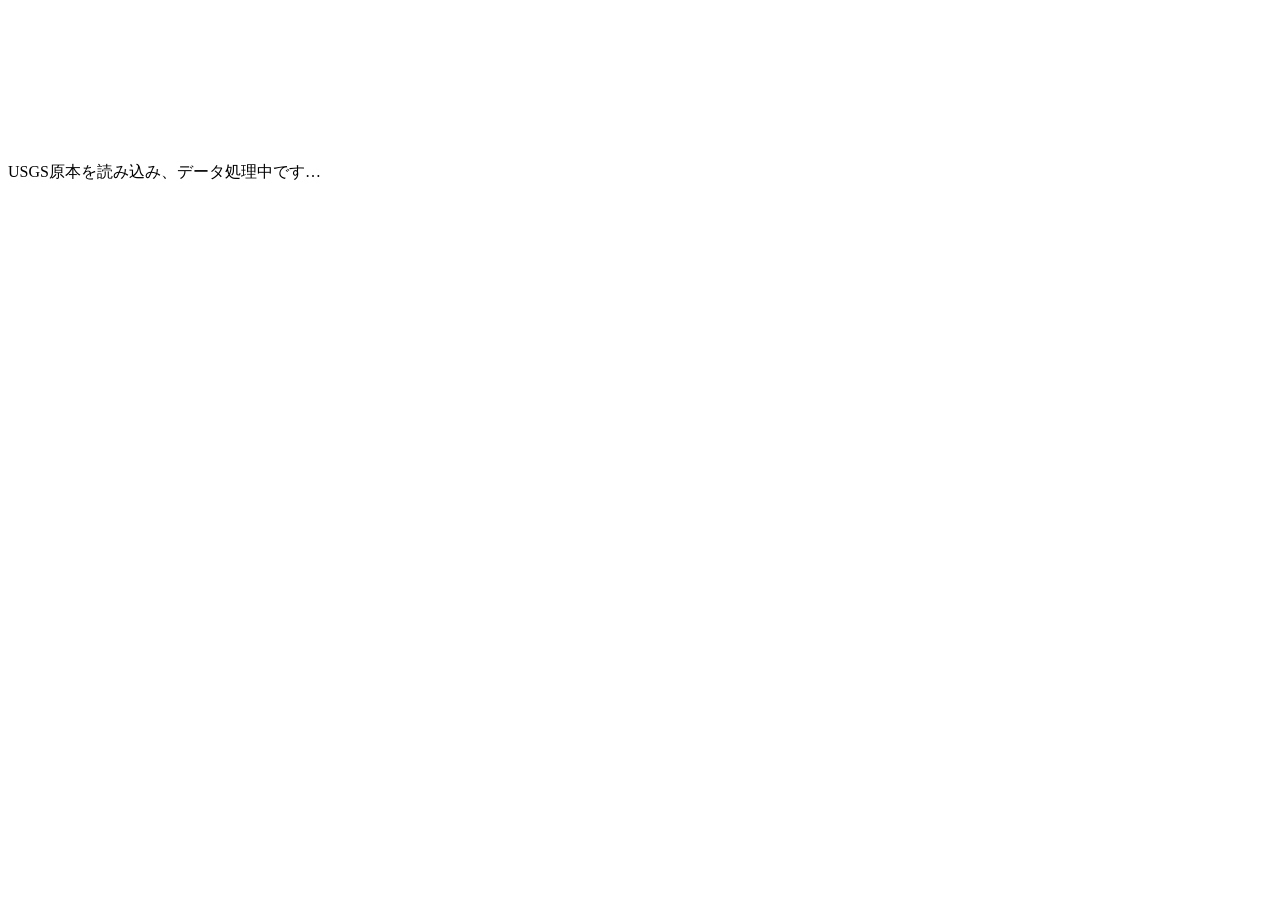
<file: source/app/index.template.html>
<!doctype html>
<html lang="ja">
<head>
<meta charset="utf-8">
    <meta http-equiv="Content-Security-Policy" content="default-src 'none'; script-src 'unsafe-inline'; style-src 'unsafe-inline'; img-src data: blob:; connect-src https://earthquake.usgs.gov/fdsnws/event/1/count https://earthquake.usgs.gov/fdsnws/event/1/query; base-uri 'none'; object-src 'none'; form-action 'none'; worker-src 'none'; manifest-src 'none'">
<meta name="viewport" content="width=device-width, initial-scale=1, viewport-fit=cover">
<title>世界の地震 3Dビューア</title>
<link rel="stylesheet" href="style.css">
<script type="importmap">
{
  "imports": {
    "three": "./vendor/three.module.js"
  }
}
</script>
</head>
<body>
<canvas id="globe" data-testid="globe" aria-label="3D地球儀"></canvas>

<div id="loading" class="loading">USGS原本を読み込み、データ処理中です…</div>
<div id="error" class="error" hidden></div>

<div id="app" class="app-shell" hidden>
  <header class="topbar">
    <div class="brand">
      <span class="brand-mark" aria-hidden="true"></span>
      <div class="brand-text">
        <h1>世界の地震 3Dビューア</h1>
        <p class="muted small" id="dataset-caption" data-testid="dataset-caption">USGS公式カタログ（内蔵 2025年版） / 全世界 / M4.5以上 / UTC</p>
      </div>
    </div>
    <div class="topbar-actions">
      <button type="button" id="reset-view" data-testid="reset-view" class="ghost-btn">視点リセット</button>
      <button type="button" id="data-open" data-testid="data-open" class="ghost-btn" aria-haspopup="dialog" aria-expanded="false" aria-controls="data-panel">データ（取得・保存）</button>
      <button type="button" id="help-open" data-testid="help-open" class="ghost-btn" aria-haspopup="dialog" aria-expanded="false" aria-controls="help-panel">ヘルプ</button>
      <button type="button" id="toggle-conditions" class="ghost-btn drawer-btn" aria-expanded="false" aria-controls="hud">検索・絞り込み</button>
      <button type="button" id="toggle-details" class="ghost-btn drawer-btn" aria-expanded="false" aria-controls="details">一覧・詳細</button>
    </div>
    <div class="topbar-stats">
      <span class="chip"><span class="chip-label">対象</span><output id="target-count">0</output><span class="chip-unit">件</span></span>
      <span class="chip"><span class="chip-label">絞り込み対象</span><output id="visible-count" data-testid="visible-count">0</output><span class="chip-unit">件</span></span>
      <span class="chip"><span class="chip-label">手前半球の対象件数</span><output id="front-count">0</output><span class="chip-unit">件</span><span class="chip-note" id="backside-note">（全周を表示）</span></span>
      <span class="chip chip-wide"><span class="chip-label">期間 (UTC)</span><output data-testid="period" id="period">-</output></span>
    </div>
    <div class="stage-status" aria-live="polite">
      <output data-testid="always-visible-scale" id="always-visible-scale">地表投影 / 深さ倍率 1.0倍（等倍）</output>
    </div>
  </header>


  <aside id="hud" class="sidebar sidebar-left" tabindex="-1" aria-label="検索と絞り込み">
    <div class="drawer-head">
      <span>検索・絞り込み</span>
      <button type="button" id="close-conditions" data-testid="close-conditions" class="ghost-btn">閉じる</button>
    </div>

    <section class="card card-search">
      <h2 class="card-title">探す</h2>
      <div class="field search-field">
        <label for="search-input" class="search-label">キーワード（国名・地域名・USGS ID・原文地名の一部）</label>
        <div class="search-row">
          <input type="search" id="search-input" data-testid="search-input" autocomplete="off" placeholder="例: 日本 / 東北 / us6000qw60 / off the coast of">
          <button type="button" id="search-apply" data-testid="search-apply" class="ghost-btn accent-btn">検索</button>
          <button type="button" id="search-clear" data-testid="search-clear" class="ghost-btn">消去</button>
        </div>
        <ul id="search-suggestions" data-testid="search-suggestions" class="suggestions" role="listbox" aria-label="検索候補" hidden></ul>
        <p class="hint" id="search-status" aria-live="polite"></p>
      </div>
    </section>

    <section class="card">
      <h2 class="card-title">地域</h2>
      <div class="field">
        <label for="region-select">地域プリセット（地震分布を見るための概略範囲）</label>
        <select id="region-select" data-testid="region-select">
          <option value="world" selected>全世界</option>
          <option value="japan">日本周辺</option>
          <option value="hokkaido">北海道</option>
          <option value="tohoku">東北</option>
          <option value="kanto">関東</option>
          <option value="chubu">中部</option>
          <option value="kinki">近畿／関西</option>
          <option value="chugoku">中国地方</option>
          <option value="shikoku">四国</option>
          <option value="kyushu">九州</option>
          <option value="okinawa">沖縄</option>
        </select>
        <p class="hint">概略矩形で絞り込みます（国境・県境の内側かどうかの判定ではありません。市町村・住所検索は未収録）。</p>
      </div>
      <details class="advanced">
        <summary>緯度・経度で範囲を指定</summary>
        <div class="grid2 bbox-grid">
          <label>西経度 (-180〜180)<input type="number" id="bbox-west" data-testid="bbox-west" step="any" inputmode="decimal" placeholder="例: 128"></label>
          <label>南緯度 (-90〜90)<input type="number" id="bbox-south" data-testid="bbox-south" step="any" inputmode="decimal" placeholder="例: 30"></label>
          <label>東経度 (-180〜180)<input type="number" id="bbox-east" data-testid="bbox-east" step="any" inputmode="decimal" placeholder="例: 146"></label>
          <label>北緯度 (-90〜90)<input type="number" id="bbox-north" data-testid="bbox-north" step="any" inputmode="decimal" placeholder="例: 46"></label>
        </div>
        <div class="inline wrap">
          <button type="button" id="bbox-apply" data-testid="bbox-apply" class="ghost-btn">範囲を適用</button>
        </div>
        <p class="hint" id="bbox-error" aria-live="polite"></p>
        <p class="hint">西経度 &gt; 東経度 とすると日付変更線を跨ぐ範囲として扱います。不正な入力では直前の条件を保持します。</p>
      </details>
    </section>

    <section class="card">
      <h2 class="card-title">絞り込み</h2>
      <div class="inline wrap presets">
        <button type="button" id="preset-shallow" data-testid="preset-shallow" class="ghost-btn">浅い（70km以下）</button>
        <button type="button" id="preset-deep" data-testid="preset-deep" class="ghost-btn">深い（300km以上）</button>
        <button type="button" id="preset-mag6" data-testid="preset-mag6" class="ghost-btn">M6以上</button>
        <button type="button" id="clear-filters" data-testid="filter-reset" class="ghost-btn accent-btn">全条件リセット</button>
      </div>
      <p class="hint" id="filter-status">適用中 — 深さ: 指定なし / マグニチュード: 指定なし</p>
      <div class="field">
        <label>適用中の条件</label>
        <div id="condition-chips" class="chips" aria-live="polite"></div>
      </div>
      <details class="advanced">
        <summary>数値で範囲を指定（深さ・マグニチュード）</summary>
        <div class="grid2">
          <label>最小深さ (km)<input type="number" id="min-depth" data-testid="min-depth" step="any" inputmode="decimal" placeholder="下限なし"></label>
          <label>最大深さ (km)<input type="number" id="max-depth" data-testid="max-depth" step="any" inputmode="decimal" placeholder="上限なし"></label>
          <label>最小マグニチュード<input type="number" id="min-mag" data-testid="min-mag" step="any" inputmode="decimal" placeholder="下限なし"></label>
          <label>最大マグニチュード<input type="number" id="max-mag" data-testid="max-mag" step="any" inputmode="decimal" placeholder="上限なし"></label>
        </div>
        <p class="hint">空欄は上下限なし。指定した値は両端を含みます。</p>
        <div class="inline wrap">
          <button type="button" id="clear-depth" class="ghost-btn">深さをクリア</button>
          <button type="button" id="clear-mag" class="ghost-btn">Mをクリア</button>
        </div>
      </details>
      <p class="hint">「全条件リセット」は検索・地域・深さ・Mだけを解除します。地図レイヤー・視点・深さ倍率は変更しません。</p>
    </section>

    <section class="card">
      <details>
        <summary class="summary-title">表示設定（地図・表面・深さ倍率）</summary>
        <div class="field">
          <label for="mode">表示モード</label>
          <select id="mode" data-testid="mode">
            <option value="surface">地表投影（真上から見た分布）</option>
            <option value="hypocenter">震源表示（深さを反映）</option>
          </select>
        </div>
        <label class="switch">
          <input type="checkbox" id="surface" data-testid="surface" checked>
          <span>表面（地球儀）を表示</span>
        </label>
        <div class="field">
          <label for="map-layer">地図レイヤー</label>
          <select id="map-layer" data-testid="map-layer">
            <option value="none">地図なし</option>
            <option value="land">地表（NASA Blue Marble 2004-07）</option>
            <option value="bathymetry" selected>地表＋海底地形（陰影）</option>
          </select>
          <p class="hint" id="map-status">地図を準備しています…</p>
          <div class="inline wrap">
            <button type="button" id="map-retry" class="ghost-btn">地図を再読み込み</button>
          </div>
          <p class="hint">地図を表示している間は、地球の裏側の点を描画・選択から除外します。表面OFFまたは地図なしでは全周を表示します。</p>
        </div>
        <div class="field">
          <label for="surface-opacity">表面の濃さ（0:透明、1:不透明） <output id="surface-opacity-label">0.85</output></label>
          <input type="range" id="surface-opacity" data-testid="surface-opacity" min="0" max="1" step="0.01" value="0.85">
        </div>
        <label class="switch">
          <input type="checkbox" id="graticule" data-testid="graticule" checked>
          <span>緯経線（30度ごと）を表示</span>
        </label>
        <div class="field">
          <label for="depth-scale">深さ倍率 <output id="depth-scale-label" data-testid="depth-scale-label">1.0倍</output></label>
          <div class="inline">
            <input type="range" id="depth-scale" data-testid="depth-scale" min="1" max="5" step="0.1" value="1">
            <button type="button" id="reset-scale" data-testid="reset-scale" class="ghost-btn">等倍</button>
          </div>
          <p class="hint">震源表示の深さ方向を見やすくする表示倍率です。地図の陰影とは別の設定です。</p>
        </div>
      </details>
    </section>

    <section class="card">
      <details>
        <summary class="summary-title">データ（取得日時・件数）</summary>
        <dl class="data-list">
          <div><dt>取得日時 (UTC)</dt><dd><output data-testid="acquired-at" id="acquired-at">-</output></dd></div>
          <div><dt>原本 features</dt><dd><output id="raw-count">0</output> 件</dd></div>
          <div><dt>count照会</dt><dd><output id="query-count">0</output> 件</dd></div>
          <div><dt>条件で除外</dt><dd><output id="excluded-count">0</output> 件</dd></div>
          <div><dt>位置欠測等</dt><dd><output id="unplottable-count">0</output> 件</dd></div>
        </dl>
      </details>
    </section>

    <section class="card">
      <details>
        <summary class="summary-title">地図の出典</summary>
        <p class="hint" id="map-credit">背景地図: 地図なし</p>
        <p class="hint">NASA Earth Observatory「Blue Marble Next Generation」2004年7月の陰影画像（約8km/画素）。数値の標高・水深ではなく、年代付きの背景画像です。海底地形の陰影はGEBCOに基づきます。</p>
      </details>
    </section>
  </aside>

  <aside id="details" class="sidebar sidebar-right" tabindex="-1" aria-label="選択した地震と一覧">
    <div class="drawer-head">
      <span>一覧・詳細</span>
      <button type="button" id="close-details" data-testid="close-details" class="ghost-btn">閉じる</button>
    </div>

    <section class="card card-selection">
      <h2 class="card-title">選択した地震</h2>
      <p class="hint" id="selection-hint">地球儀の点、または下の一覧の行を選ぶとここに詳細が出ます。</p>
      <dl class="detail-list detail-grid" id="detail-list" hidden>
        <div><dt>USGS ID</dt><dd><output id="selected-id" data-testid="selected-id">-</output></dd></div>
        <div class="detail-wide"><dt>日時 (UTC)</dt><dd><output id="selected-time" data-testid="selected-time" class="iso-time">-</output></dd></div>
        <div><dt>深さ</dt><dd><output id="selected-depth" data-testid="selected-depth">-</output> <span class="unit">km</span></dd></div>
        <div><dt>マグニチュード</dt><dd><output id="selected-mag" data-testid="selected-mag">-</output></dd></div>
        <div><dt>緯度</dt><dd><output id="selected-lat" data-testid="selected-lat">-</output></dd></div>
        <div><dt>経度</dt><dd><output id="selected-lon" data-testid="selected-lon">-</output></dd></div>
        <div class="detail-wide"><dt>原文地名</dt><dd><output id="selected-place" data-testid="selected-place">-</output></dd></div>
        <div class="detail-wide"><dt>USGSの原本</dt><dd><a id="selected-source" data-testid="selected-source" href="#" target="_blank" rel="noopener noreferrer">-</a></dd></div>
      </dl>
    </section>

    <section class="card card-list">
      <h2 class="card-title">検索結果一覧</h2>
      <div class="result-toolbar">
        <div class="result-count">
          <span class="chip-label">該当</span>
          <output id="result-total" data-testid="result-total">0</output>
          <span class="chip-unit">件</span>
        </div>
        <div class="field compact">
          <label for="sort">並び順</label>
          <select id="sort" data-testid="sort">
            <option value="time-desc" selected>新しい順（日時降順）</option>
            <option value="time-asc">古い順（日時昇順）</option>
            <option value="mag-desc">マグニチュード降順</option>
            <option value="depth-desc">深さ降順</option>
          </select>
        </div>
      </div>
      <ul id="result-list" data-testid="result-list" class="result-list" role="listbox" aria-label="該当する地震"></ul>
      <div class="pager">
        <button type="button" id="page-prev" data-testid="page-prev" class="ghost-btn">前のページ</button>
        <output id="page-status" class="page-status" aria-live="polite">1 / 1</output>
        <button type="button" id="page-next" data-testid="page-next" class="ghost-btn">次のページ</button>
      </div>
      <p class="hint">同じ値のときはUSGS IDの昇順で並びます。行を選ぶと選択詳細と地球儀の対応点へ連動します。このアプリは地震予測・被害予測を行いません。</p>
    </section>

    <section id="legend" data-testid="legend" class="card legend" aria-label="凡例">
      <details open>
        <summary class="summary-title">凡例</summary>
        <div class="legend-block">
          <div class="legend-title">深さ（色）</div>
          <div class="depth-gradient"></div>
          <div class="legend-scale">
            <span>0 km</span><span>350 km</span><span>700 km+</span>
          </div>
        </div>
        <div class="legend-block">
          <div class="legend-title">マグニチュード（点の大きさ）</div>
          <div class="mag-legend">
            <span class="mag-item"><i class="dot" style="width:4px;height:4px"></i>4.5</span>
            <span class="mag-item"><i class="dot" style="width:9px;height:9px"></i>6.0</span>
            <span class="mag-item"><i class="dot" style="width:13px;height:13px"></i>7.5</span>
            <span class="mag-item"><i class="dot" style="width:18px;height:18px"></i>9.0</span>
          </div>
        </div>
      </details>
    </section>

    <section class="card">
      <details>
        <summary class="summary-title">操作のヒント</summary>
        <ul class="tips">
          <li>ドラッグで回転、ホイール／ピンチで拡大縮小。</li>
          <li>「視点リセット」で初期の向きと距離に戻ります。</li>
          <li>深さ倍率を上げると震源表示の深さの違いが見やすくなります。</li>
        </ul>
      </details>
    </section>
  </aside>

    <section id="data-panel" class="help-panel data-panel" role="dialog" aria-modal="true" aria-labelledby="data-title" tabindex="-1" hidden>
      <div class="help-head">
        <h2 id="data-title">データ（USGSから取得・保存・読込）</h2>
        <button type="button" id="data-close" data-testid="data-close" class="ghost-btn">閉じる（Escape）</button>
      </div>
      <p class="hint" id="dataset-status" data-testid="dataset-status" aria-live="polite"></p>
      <div class="help-body">
        <div id="data-switch-note" class="switch-note" hidden>
          <p class="hint" id="data-switch-text" data-testid="data-switch-text"></p>
          <div class="inline wrap">
            <button type="button" data-testid="data-switch-save" id="data-switch-save" class="ghost-btn">保存用JSONを表示</button>
            <button type="button" data-testid="data-switch-proceed" id="data-switch-proceed" class="ghost-btn accent-btn">このまま切り替える</button>
            <button type="button" data-testid="data-switch-cancel" id="data-switch-cancel" class="ghost-btn">切り替えない</button>
          </div>
        </div>
        <section>
          <h3>現在のデータ</h3>
          <dl class="data-list dataset-summary" id="dataset-summary" data-testid="dataset-summary"></dl>
          <details class="data-details">
            <summary>取得記録・ハッシュの詳細</summary>
            <dl class="data-list" id="dataset-info" data-testid="dataset-info"></dl>
          </details>
          <div class="inline wrap">
            <button type="button" id="data-revert" data-testid="data-revert" class="ghost-btn">内蔵の2025年保存版に戻す（再取得不要）</button>
          </div>
          <p class="hint">USGSのカタログは改訂されるため、同じ期間・規模でも件数が変わることがあります。更新は下の「取得して切替」を押したときだけで、自動的な定期アクセスはしません。</p>
        </section>
        <section>
          <h3>新しいデータを取得（USGS公式API・このボタンを押した時だけ通信）</h3>
          <div class="inline wrap">
            <button type="button" data-preset-24h data-testid="data-preset-24h" class="ghost-btn">最新24時間</button>
            <button type="button" data-preset-7d data-testid="data-preset-7d" class="ghost-btn">最新7日</button>
            <button type="button" data-preset-30d data-testid="data-preset-30d" class="ghost-btn">最新30日</button>
          </div>
          <p class="hint" id="data-preset-hint">現在のデータ期間を表示しています。</p>
          <div class="inline wrap">
            <label class="inline-label">開始 (UTC) <input type="datetime-local" id="data-start" data-testid="data-start"></label>
            <label class="inline-label">終了 (UTC・含まない) <input type="datetime-local" id="data-end" data-testid="data-end"></label>
            <label class="inline-label">最小M <input type="number" id="data-min-mag" data-testid="data-min-mag" step="0.1" min="-2" max="10" value="4.5"></label>
          </div>
          <div class="inline wrap">
            <button type="button" id="data-acquire" data-testid="data-acquire" class="ghost-btn accent-btn">取得して切替</button>
            <button type="button" id="data-cancel" data-testid="data-cancel" class="ghost-btn" disabled>キャンセル</button>
            <button type="button" id="data-retry" data-testid="data-retry" class="ghost-btn">再試行</button>
          </div>
          <p class="hint" id="data-progress" data-testid="data-progress" aria-live="polite"></p>
          <p class="hint" id="data-error" data-testid="data-error" aria-live="polite"></p>
          <p class="hint">終了は含みません（半開区間）。取得中も現在のデータはそのまま表示され、失敗・中止のときは今のデータ・絞り込み・選択を変更しません。件数が20000件を超える期間は取得道具が分割します。</p>
        </section>
        <section>
          <h3>データを保存</h3>
          <div class="inline wrap">
            <button type="button" id="data-save" data-testid="data-save" class="ghost-btn">JSONを保存/出力</button>
            <button type="button" id="data-save-select" data-testid="data-save-select" class="ghost-btn">全選択</button>
            <button type="button" id="data-reveal" data-testid="data-reveal" class="ghost-btn" hidden>大きなJSONを表示</button>
          </div>
          <p class="hint" id="data-status" data-testid="data-status" aria-live="polite"></p>
          <textarea id="data-save-text" data-testid="data-save-text" readonly rows="5" spellcheck="false" aria-label="保存用JSON"></textarea>
          <p class="hint">単独HTMLとして開いているときはダウンロードを試みます。このプレビュー（sandbox）では直接保存できないことがあるため、その場合は下のJSONを選択・コピーしてファイルへ保存するか、index.htmlをダウンロードして単独で開いてください。取得データのJSONには原本のURL・日時・バイト数・SHA-256・応答本文がそのまま入ります。</p>
        </section>
        <section>
          <h3>保存データを開く / GeoJSONを読み込む</h3>
          <div class="inline wrap">
            <label class="inline-label">JSONファイル <input type="file" id="data-import-file" data-testid="data-import-file" accept=".json,application/json"></label>
            <label class="inline-label">GeoJSON <input type="file" id="data-geojson-file" data-testid="data-geojson-file" accept=".geojson,.json,application/json"></label>
          </div>
          <textarea id="data-import-text" data-testid="data-import-text" rows="5" spellcheck="false" aria-label="読み込むJSON" placeholder="保存したJSONを貼り付け"></textarea>
          <div class="inline wrap">
            <button type="button" id="data-import" data-testid="data-import" class="ghost-btn">貼り付けたJSONを読み込む</button>
            <button type="button" id="data-import-select" data-testid="data-import-select" class="ghost-btn">全選択</button>
          </div>
          <p class="hint">保存JSONはSHA-256・件数・区間被覆・ID重複・URL範囲・型を検証してから一括で切り替えます。読み込めない場合、今のデータは変更しません。素のUSGS GeoJSONは「ローカルGeoJSON・取得日時不明」として扱い、原本の取得情報を捏造しません。ファイル上限は96 MiBです。</p>
        </section>
      </div>
    </section>
    <section id="help-panel" class="help-panel" role="dialog" aria-modal="true" aria-labelledby="help-title" tabindex="-1" hidden>
      <div class="help-head">
        <h2 id="help-title">ヘルプ・データ情報・保存/復元</h2>
        <button type="button" id="help-close" data-testid="help-close" class="ghost-btn">閉じる（Escape）</button>
      </div>
      <p class="hint" id="help-current">-</p>
      <div class="help-body">
        <section>
          <h3>操作の流れ</h3>
          <ol class="tips">
            <li>左の「探す」で国名・地域名・USGS ID・原文地名の一部を検索します（国名は「その周辺の概略矩形」として適用され、原文地名への語のAND検索にはしません）。</li>
            <li>「深さ」「マグニチュード」のプリセットや数値で絞り込みます。</li>
            <li>地球儀の下の時間バーで月バーや再生を使い、時間の流れを見ます。月別件数は「現在の絞り込みに合う全期間」で、時間絞り込みとは独立です（年付きの月で表示）。</li>
            <li>右の一覧の行か地球儀の点を選ぶと、詳細（全幅の日時・原文地名・出典）とハイライトが連動します。</li>
          </ol>
        </section>
        <section>
          <h3>表示の種類</h3>
          <ul class="tips">
            <li>地表投影: 真上から見た分布（地図に重ねる既定の見方）。</li>
            <li>震源表示: 深さを半径方向に反映。深さ倍率は見やすさのための表示倍率で、時期や値の加工ではありません（常に画面に表示されます）。</li>
            <li>背面点の非表示: 表面ON・地図レイヤー表示・濃さ&gt;0のときだけ、カメラから見て地球の裏側の点を描画・選択から除外します。地図を消すか濃さ0にすると全周を表示します（深さや値は変えません）。</li>
          </ul>
        </section>
        <section>
          <h3>リセットの違い</h3>
          <ul class="tips">
            <li>「全条件リセット」: 検索・地域・深さ・M・時間を初期の全期間へ戻します（地図レイヤー・視点・深さ倍率は変えません）。</li>
            <li>「視点リセット」: カメラの向きと距離だけを初期値へ戻します。</li>
            <li>「時間を全期間へ」: 時間の条件だけを解除し、地域・検索・深さ・Mは維持します。</li>
          </ul>
        </section>
        <section>
          <h3>データと出典</h3>
          <dl class="data-list" id="data-detail"></dl>
          <ul class="tips">
            <li>背景の陰影画像は NASA Earth Observatory Blue Marble Next Generation 2004-07 で、<strong>標高・水深を表す数値DEMではありません</strong>（年代付きの見た目の背景です）。</li>
            <li>地理検索は Natural Earth の国・地域ポリゴンから作った<b>概略矩形</b>です。住所・市町村の検索や、国境・県境の内側判定はできません。</li>
            <li>時刻はすべてUTCで、開始を含み終了を含まない半開区間で比較します。マグニチュードはUSGSの値で、<b>震度ではありません</b>。このアプリは予測・被害推定を行いません。</li>
          </ul>
        </section>
        <section>
          <h3>絞り込み結果のCSV</h3>
          <div class="inline wrap">
            <button type="button" id="csv-export" data-testid="csv-export" class="ghost-btn accent-btn">CSVテキストを生成</button>
            <button type="button" id="csv-select" data-testid="csv-select" class="ghost-btn">全選択（して手動コピー）</button>
          </div>
          <p class="hint" id="csv-status" aria-live="polite"></p>
          <textarea id="csv-output" data-testid="csv-output" readonly rows="6" spellcheck="false" aria-label="CSVテキスト"></textarea>
          <p class="hint">列は id,time_utc,longitude,latitude,depth_km,magnitude,place,source_url の順です。対象は現在の地域・検索・深さ・M・時間に一致する<b>全件</b>（一覧と同じ並び順、ページや手前半球に限定しません）。日時は元のミリ秒を保ったISO UTC、値は原値、原文地名が無い場合は空欄です。自動コピーはしません（権限を使わないため、選択後にご自身でコピーしてください）。</p>
        </section>
        <section>
          <h3>表示設定の保存/復元（JSON）</h3>
          <div class="inline wrap">
            <button type="button" id="settings-export" data-testid="settings-export" class="ghost-btn">現在の設定を出力</button>
            <button type="button" id="settings-select" data-testid="settings-select" class="ghost-btn">全選択</button>
            <button type="button" id="settings-import" data-testid="settings-import" class="ghost-btn accent-btn">読み込む（復元）</button>
          </div>
          <p class="hint" id="settings-error" data-testid="settings-error" aria-live="polite"></p>
          <textarea id="settings-input" data-testid="settings-input" rows="6" spellcheck="false" aria-label="表示設定JSON"></textarea>
          <p class="hint">同じデータセット（sourceManifestSha256 が一致）のJSONだけを復元します。検索・地域・bbox・深さ・M・時間範囲・並び順・地図・表面・濃さ・緯経線・表示モード・深さ倍率・再生モード/速度/N日/cursor・視点を保存します。再生は停止状態で復元します。壊れたJSON・64KiB超・未知schema・範囲外の値などは、適用中の状態を変えずにエラーを表示します。</p>
        </section>
      </div>
    </section>
    <section class="time-panel" aria-label="時間を追う">
      <div class="time-bar">
        <span class="time-title">時間を追う</span>
        <button type="button" id="time-play" data-testid="time-play" class="ghost-btn accent-btn">再生</button>
        <button type="button" id="time-restart" data-testid="time-restart" class="ghost-btn icon-btn" title="データ期間の最初へ">|◀ 最初へ</button>
        <input type="range" id="time-slider" data-testid="time-slider" min="0" max="364" step="1" value="364" aria-label="データ期間内の日単位タイムライン">
        <span class="time-cursor" id="time-cursor">12/31</span>
        <button type="button" id="time-toggle" data-testid="time-toggle" class="ghost-btn" aria-expanded="false" aria-controls="time-details">時間の詳細</button>
      </div>
      <output id="time-label" data-testid="time-label" class="time-label">-</output>
      <p class="hint time-error" id="time-error" data-testid="time-error" aria-live="polite"></p>

      <div id="time-details" class="time-details" hidden>
        <div class="time-head-actions">
          <button type="button" id="time-prev-month" data-testid="time-prev-month" class="ghost-btn">前月</button>
          <button type="button" id="time-next-month" data-testid="time-next-month" class="ghost-btn">翌月</button>
          <button type="button" id="time-reset" data-testid="time-reset" class="ghost-btn">時間を全期間へ</button>
        </div>
        <div class="time-dates">
          <label>開始 (UTC・この日を含む)<input type="date" id="time-start" data-testid="time-start" value="2025-01-01"></label>
          <label>終了 (UTC・この日を含まない)<input type="date" id="time-end" data-testid="time-end" value="2026-01-01"></label>
          <button type="button" id="time-apply" data-testid="time-apply" class="ghost-btn accent-btn">この期間を適用</button>
        </div>
        <div class="month-bar" id="month-bar" role="group" aria-label="月別件数（現在の地域・検索・深さ・Mに合う全期間。時間絞り込みとは独立）"></div>
        <div class="time-timeline">
          <label class="inline-label">速度
            <select id="time-speed" data-testid="time-speed">
              <option value="1">1日/秒</option>
              <option value="7">7日/秒</option>
              <option value="30">30日/秒</option>
            </select>
          </label>
          <label class="inline-label">表示
            <select id="time-mode" data-testid="time-mode">
              <option value="cumulative">累積（1/1〜選択日を含む）</option>
              <option value="window">直近N日</option>
            </select>
          </label>
          <label class="inline-label">N日
            <select id="time-window" data-testid="time-window">
              <option value="1">1日</option>
              <option value="7" selected>7日</option>
              <option value="30">30日</option>
            </select>
          </label>
        </div>
        <div class="time-summary">
          <span class="chip"><span class="chip-label">件数</span><output id="summary-count" data-testid="summary-count">0</output></span>
          <span class="chip"><span class="chip-label">最大M</span><output id="summary-max-mag" data-testid="summary-max-mag">—</output></span>
          <span class="chip"><span class="chip-label">深さ最小</span><output id="summary-min-depth" data-testid="summary-min-depth">—</output><span class="chip-unit">km</span></span>
          <span class="chip"><span class="chip-label">深さ最大</span><output id="summary-max-depth" data-testid="summary-max-depth">—</output><span class="chip-unit">km</span></span>
        </div>
        <p class="hint">時系列再生は地震発生を予測するものではありません。月別件数は「現在の地域・検索・深さ・Mに合う全期間」で、時間絞り込みとは独立です（月を選んでも他の月の件数は残ります）。</p>
      </div>
    </section>
</div>

<script type="module" src="app.js"></script>
</body>
</html>
</file>
<file: source/app/style.css>
:root {
  color-scheme: dark;
  --bg: #04080f;
  --panel-bg: rgba(11, 22, 38, 0.94);
  --panel-bg-solid: #0b1626;
  --panel-border: rgba(96, 158, 214, 0.24);
  --panel-shadow: 0 14px 36px rgba(0, 0, 0, 0.45);
  --text: #e8f1fa;
  --muted: #93a8c0;
  --accent: #6cc0ff;
  --accent-strong: #2b8fe0;
  --danger: #ff9a9a;
  --control-bg: rgba(6, 14, 26, 0.9);
  --control-border: rgba(120, 172, 220, 0.30);
  --radius: 14px;
  --font: "Noto Sans JP", "Yu Gothic UI", "Yu Gothic", "Hiragino Kaku Gothic ProN", Meiryo, system-ui, -apple-system, "Segoe UI", sans-serif;
}
* { box-sizing: border-box; }
html, body {
  margin: 0;
  height: 100%;
  overflow: hidden;
  background: var(--bg);
  color: var(--text);
  font-family: var(--font);
  font-size: 14px;
  line-height: 1.6;
  -webkit-font-smoothing: antialiased;
}
h1, h2 { margin: 0; font-weight: 700; letter-spacing: 0.01em; }
p { margin: 0; }
ul { margin: 0; padding-left: 1.15em; }
output { font-variant-numeric: tabular-nums; }

/* ---- 3D地球儀（画面いっぱいの主役） ---- */
#globe {
  position: fixed;
  inset: 0;
  width: 100%;
  height: 100%;
  display: block;
  touch-action: none;
  cursor: grab;
  background: radial-gradient(circle at 50% 45%, #0a1729 0%, #04080f 62%);
  z-index: 0;
}
#globe:active { cursor: grabbing; }

/* ---- 読み込み・エラー ---- */
.loading, .error {
  position: fixed;
  z-index: 60;
  left: 50%;
  top: 50%;
  transform: translate(-50%, -50%);
  max-width: min(560px, 88vw);
  padding: 18px 22px;
  border-radius: var(--radius);
  background: var(--panel-bg);
  border: 1px solid var(--panel-border);
  box-shadow: var(--panel-shadow);
  text-align: center;
  white-space: pre-wrap;
}
.error { border-color: rgba(255, 140, 140, 0.5); color: var(--danger); }

/* ---- アプリ全体の骨組み ---- */
.app-shell {
  position: fixed;
  inset: 0;
  z-index: 10;
  display: grid;
  grid-template-columns: 340px minmax(0, 1fr) 360px;
  grid-template-rows: auto minmax(0, 1fr);
  gap: 12px;
  padding: 12px;
  pointer-events: none;
}
.topbar {
  grid-column: 1 / -1;
  grid-row: 1;
  pointer-events: auto;
  display: flex;
  align-items: center;
  gap: 16px;
  flex-wrap: wrap;
  padding: 12px 16px;
  background: var(--panel-bg);
  border: 1px solid var(--panel-border);
  border-radius: var(--radius);
  box-shadow: var(--panel-shadow);
  backdrop-filter: blur(6px);
}
.brand { display: flex; align-items: center; gap: 12px; min-width: 0; }
.brand-mark {
  width: 30px; height: 30px; flex: none; border-radius: 50%;
  background: radial-gradient(circle at 32% 28%, #7fd0ff 0%, #2b6ea8 55%, #0d2740 100%);
  box-shadow: 0 0 0 1px rgba(140, 200, 255, 0.35), 0 0 18px rgba(70, 150, 220, 0.45);
}
.brand-text { min-width: 0; }
.brand-text h1 { font-size: 16px; line-height: 1.3; white-space: nowrap; }
.brand-text .small { font-size: 12px; }
.topbar-stats { display: flex; align-items: center; gap: 8px; flex-wrap: wrap; }
.chip {
  display: inline-flex; flex-wrap: wrap; align-items: baseline; gap: 6px; min-width: 0;
  padding: 5px 12px;
  background: rgba(7, 17, 31, 0.85);
  border: 1px solid var(--control-border);
  border-radius: 999px;
  font-size: 13px;
}
.chip-label { color: var(--muted); font-size: 11.5px; letter-spacing: 0.04em; }
.chip-unit { color: var(--muted); font-size: 11.5px; }
.chip-note { color: var(--muted); font-size: 11px; }
.chip-wide { max-width: 100%; }
/* 期間は両端が読めるよう折り返す（狭い画面で右に切れないように） */
.chip-wide output {
  white-space: normal;
  overflow: visible;
  text-overflow: clip;
  overflow-wrap: anywhere;
  word-break: break-word;
}
.topbar-actions { margin-left: auto; display: flex; gap: 8px; flex-wrap: wrap; }

/* ---- パネル ---- */
.sidebar {
  grid-row: 2;
  min-height: 0;
  overflow-y: auto;
  overscroll-behavior: contain;
  pointer-events: auto;
  display: flex;
  flex-direction: column;
  gap: 12px;
  padding-right: 2px;
}
.sidebar-left { grid-column: 1; }
.sidebar-right { grid-column: 3; }
.card {
  padding: 14px 16px 16px;
  background: var(--panel-bg);
  border: 1px solid var(--panel-border);
  border-radius: var(--radius);
  box-shadow: var(--panel-shadow);
  backdrop-filter: blur(6px);
}
.card h2 {
  font-size: 13px;
  letter-spacing: 0.08em;
  color: var(--accent);
  margin-bottom: 10px;
  padding-bottom: 8px;
  border-bottom: 1px solid rgba(110, 170, 220, 0.16);
}
.card + .card { margin-top: 0; }

/* ---- フォーム部品 ---- */
.field { display: flex; flex-direction: column; gap: 6px; margin: 10px 0; }
.field > label { font-size: 12.5px; color: var(--muted); display: flex; justify-content: space-between; gap: 8px; }
.field > label output { color: var(--text); font-weight: 600; }
.grid2 { display: grid; grid-template-columns: 1fr 1fr; gap: 10px; }
.grid2 label { display: flex; flex-direction: column; gap: 4px; font-size: 12px; color: var(--muted); }
.switch { display: flex; align-items: center; gap: 9px; padding: 6px 0; font-size: 13.5px; cursor: pointer; }
.switch input { width: 17px; height: 17px; accent-color: var(--accent-strong); }
input[type="number"], select {
  width: 100%;
  padding: 8px 10px;
  color: var(--text);
  background: var(--control-bg);
  border: 1px solid var(--control-border);
  border-radius: 9px;
  font: inherit;
  font-size: 13.5px;
}
input[type="number"]:focus-visible, select:focus-visible, input[type="range"]:focus-visible,
button:focus-visible, a:focus-visible, summary:focus-visible {
  outline: 2px solid var(--accent);
  outline-offset: 1px;
}
input[type="range"] { width: 100%; accent-color: var(--accent-strong); }
.inline { display: flex; align-items: center; gap: 8px; }
.inline.wrap { flex-wrap: wrap; }
.inline input[type="range"] { flex: 1 1 auto; }
.ghost-btn {
  padding: 7px 13px;
  white-space: nowrap;
  flex: none;
  color: var(--text);
  background: rgba(14, 30, 50, 0.9);
  border: 1px solid var(--control-border);
  border-radius: 999px;
  font: inherit;
  font-size: 13px;
  cursor: pointer;
  transition: background 0.15s ease, border-color 0.15s ease;
}
.ghost-btn:hover { background: rgba(30, 62, 96, 0.95); border-color: var(--accent); }
.accent-btn { border-color: rgba(108, 192, 255, 0.55); color: #cfe9ff; }
.drawer-btn { display: none; }
.drawer-head { display: none; }

/* 地球儀の隅に出す、パネルを閉じても見える表示モード＋深さ倍率 */
.stage-status {
  position: fixed;
  left: 50%;
  bottom: 12px;
  transform: translateX(-50%);
  z-index: 15;
  max-width: min(92vw, 720px);
  padding: 6px 14px;
  overflow: hidden;
  white-space: nowrap;
  text-overflow: ellipsis;
  font-size: 12.5px;
  color: var(--text);
  background: rgba(7, 17, 31, 0.82);
  border: 1px solid var(--control-border);
  border-radius: 999px;
  box-shadow: 0 6px 18px rgba(0, 0, 0, 0.35);
  backdrop-filter: blur(4px);
  pointer-events: none;
}
.hint { font-size: 12px; color: var(--muted); }
.hint + .hint { margin-top: 6px; }
.error-text { color: var(--danger); }
.filter-advanced { margin: 6px 0 10px; }
.filter-advanced summary {
  cursor: pointer;
  font-size: 12.5px;
  color: var(--muted);
  padding: 4px 0;
}
.filter-advanced[open] summary { color: var(--accent); }

/* ---- データ・選択詳細 ---- */
.data-list, .detail-list { margin: 0; display: flex; flex-direction: column; gap: 7px; }
.data-list > div, .detail-list > div {
  display: flex;
  align-items: baseline;
  justify-content: space-between;
  gap: 12px;
}
.data-list dt, .detail-list dt { color: var(--muted); font-size: 12px; flex: none; }
.data-list dd, .detail-list dd {
  margin: 0;
  text-align: right;
  font-size: 13.5px;
  overflow-wrap: anywhere;
}
.detail-list dd output { font-weight: 600; }
.detail-list a { color: var(--accent); }
.unit { color: var(--muted); font-size: 11.5px; }
.tips { font-size: 12.5px; color: var(--muted); display: flex; flex-direction: column; gap: 5px; }

/* ---- 凡例 ---- */
.legend-block + .legend-block { margin-top: 12px; }
.legend-title { font-size: 12px; color: var(--muted); margin-bottom: 6px; }
.depth-gradient {
  height: 10px;
  border-radius: 999px;
  background: linear-gradient(90deg, #ff5b4a 0%, #ffb347 22%, #ffe680 40%, #7dffb2 62%, #4bd0ff 80%, #b58cff 100%);
}
.legend-scale { display: flex; justify-content: space-between; font-size: 11px; color: var(--muted); margin-top: 4px; }
.mag-legend { display: flex; align-items: center; justify-content: space-between; }
.mag-item { display: inline-flex; align-items: center; gap: 5px; font-size: 11.5px; color: var(--muted); }
.dot { display: inline-block; border-radius: 50%; background: #ffd27d; }

/* ---- 狭い画面: パネルを引き出しに ---- */
@media (max-width: 1100px) {
  .app-shell {
    grid-template-columns: minmax(0, 1fr);
    grid-template-rows: auto minmax(0, 1fr);
    padding: 8px;
    gap: 8px;
  }
  .topbar { padding: 10px 12px; gap: 10px; }
  .brand-text .small { display: none; }
  .topbar-stats { order: 3; width: 100%; min-width: 0; }
  .chip-wide { flex: 1 1 100%; }
  .chip-wide { max-width: none; }
  .drawer-btn { display: inline-block; }
  .drawer-head {
    display: flex;
    align-items: center;
    justify-content: space-between;
    gap: 8px;
    padding: 2px 4px 8px;
    color: var(--muted);
    font-size: 12px;
    letter-spacing: 0.06em;
  }
  .stage-status { bottom: 8px; font-size: 11.5px; padding: 5px 10px; }
  .sidebar {
    position: fixed;
    top: 0;
    bottom: 0;
    width: min(88vw, 350px);
    padding: 10px;
    overflow-y: auto;
    background: rgba(4, 9, 17, 0.72);
    backdrop-filter: blur(3px);
    transition: transform 0.2s ease, visibility 0.2s ease;
    visibility: hidden;
    z-index: 30;
  }
  .sidebar-left { left: 0; transform: translateX(-104%); }
  .sidebar-right { right: 0; transform: translateX(104%); }
  .app-shell.conditions-open .sidebar-left,
  .app-shell.details-open .sidebar-right { transform: none; visibility: visible; }
  .sidebar .card { box-shadow: 0 14px 36px rgba(0, 0, 0, 0.6); }
}
@media (max-width: 640px) {
  .brand-text h1 { font-size: 14px; }
  .ghost-btn { padding: 6px 10px; font-size: 12px; }
}

/* --- D02: 探索・一覧・条件チップ ------------------------------------------- */
.search-field .inline { align-items: center; }
.search-field input[type="search"] { flex: 1 1 auto; min-width: 0; }

.suggestions {
  list-style: none;
  margin: 6px 0 0;
  padding: 4px;
  max-height: 260px;
  overflow-y: auto;
  border: 1px solid rgba(148, 178, 255, 0.28);
  border-radius: 10px;
  background: rgba(12, 20, 40, 0.96);
}
.suggestions[hidden] { display: none; }
.suggestion-item { margin: 0; }
.suggestion-item[aria-selected="true"] .suggestion-btn,
.suggestion-btn:hover { background: rgba(94, 148, 255, 0.22); }
.suggestion-btn {
  display: flex;
  flex-direction: column;
  gap: 2px;
  width: 100%;
  padding: 6px 8px;
  border: 0;
  border-radius: 8px;
  background: transparent;
  color: inherit;
  font: inherit;
  text-align: left;
  cursor: pointer;
}
.suggestion-label { font-weight: 600; }
.suggestion-sub { color: var(--muted, #9fb0d0); font-size: 0.78rem; }

.chips { display: flex; flex-wrap: wrap; gap: 6px; }
.condition-chip {
  display: inline-flex;
  align-items: center;
  gap: 6px;
  font-size: 0.78rem;
}
.condition-chip button {
  border: 0;
  background: transparent;
  color: inherit;
  font-size: 0.95rem;
  line-height: 1;
  padding: 0 2px;
  cursor: pointer;
  border-radius: 4px;
}
.condition-chip button:hover { background: rgba(255, 255, 255, 0.16); }

.presets { margin-top: 4px; }
.bbox-grid label { font-size: 0.8rem; }

.result-toolbar {
  display: flex;
  align-items: flex-end;
  justify-content: space-between;
  gap: 10px;
  flex-wrap: wrap;
}
.result-count { display: inline-flex; align-items: baseline; gap: 4px; }
.field.compact { margin: 0; }
.field.compact select { min-width: 150px; }

.result-list {
  list-style: none;
  margin: 8px 0 6px;
  padding: 0;
  max-height: 320px;
  overflow-y: auto;
  border: 1px solid rgba(148, 178, 255, 0.2);
  border-radius: 10px;
}
.result-row {
  display: grid;
  grid-template-columns: auto auto auto 1fr;
  grid-template-areas:
    "time mag depth id"
    "place place place place";
  gap: 2px 8px;
  padding: 7px 9px;
  border-bottom: 1px solid rgba(148, 178, 255, 0.14);
  cursor: pointer;
  font-size: 0.82rem;
}
.result-row:last-child { border-bottom: 0; }
.result-row:hover { background: rgba(94, 148, 255, 0.16); }
.result-row:focus-visible { outline: 2px solid #7fb0ff; outline-offset: -2px; }
.result-row.is-selected { background: rgba(255, 224, 102, 0.18); box-shadow: inset 3px 0 0 #ffe066; }
.row-time { grid-area: time; color: var(--muted, #9fb0d0); white-space: nowrap; }
.row-mag { grid-area: mag; font-weight: 700; }
.row-depth { grid-area: depth; color: var(--muted, #9fb0d0); white-space: nowrap; }
.row-id { grid-area: id; color: var(--muted, #9fb0d0); font-size: 0.72rem; overflow: hidden; text-overflow: ellipsis; white-space: nowrap; }
.row-place { grid-area: place; overflow: hidden; text-overflow: ellipsis; white-space: nowrap; }
.result-empty { padding: 12px 10px; color: var(--muted, #9fb0d0); font-size: 0.85rem; }
.result-empty button { margin-left: 6px; }

.pager {
  display: flex;
  align-items: center;
  justify-content: space-between;
  gap: 8px;
  margin-top: 4px;
}
.page-status { font-variant-numeric: tabular-nums; color: var(--muted, #9fb0d0); }

.error-text { color: #ff9c9c; }
.hint.error-text { color: #ff9c9c; }

.card.collapsible > details > summary {
  cursor: pointer;
  list-style: none;
  display: flex;
  align-items: center;
  gap: 6px;
}
.card.collapsible > details > summary::-webkit-details-marker { display: none; }
.card.collapsible > details > summary::after {
  content: "▾";
  margin-left: auto;
  color: var(--muted, #9fb0d0);
  transition: transform 0.15s ease;
}
.card.collapsible > details:not([open]) > summary::after { transform: rotate(-90deg); }
.card.collapsible > details > summary h2 { margin: 0; }

@media (max-width: 1100px) {
  .result-list { max-height: 40vh; }
  .row-id { display: none; }
}

/* --- D02 修正: 情報の優先順位に沿ったUI密度 -------------------------------- */
.topbar { align-items: center; gap: 6px 12px; padding: 6px 12px; }
.topbar-stats { order: 3; flex: 1 1 100%; gap: 4px; }
.topbar .chip { padding: 2px 8px; font-size: 0.76rem; }
.topbar .chip-note { font-size: 0.72rem; }
.brand-text h1 { font-size: 1.02rem; line-height: 1.2; margin: 0; }
.brand-text .small { font-size: 0.72rem; line-height: 1.2; margin: 2px 0 0; }
.brand-mark { width: 22px; height: 22px; }
.stage-status { padding: 2px 12px; font-size: 0.78rem; }

.sidebar { gap: 8px; padding: 10px; overflow-y: auto; }
.card { padding: 10px 12px; }
.card-title { margin: 0 0 6px; font-size: 0.95rem; }
.card .hint { margin: 4px 0 0; font-size: 0.76rem; line-height: 1.35; }

/* 左上の検索欄を主役にする */
.card-search { border-color: rgba(127, 176, 255, 0.45); }
.search-label { display: block; font-weight: 600; font-size: 0.85rem; margin-bottom: 4px; }
.search-row { display: flex; gap: 6px; align-items: stretch; }
.search-row input[type="search"] {
  flex: 1 1 auto;
  min-width: 0;
  width: 100%;
  padding: 10px 12px;
  font-size: 1rem;
  color: inherit;
  background: #0c1528;
  border: 1px solid rgba(148, 178, 255, 0.45);
  border-radius: 10px;
  appearance: none;
}
.search-row input[type="search"]::placeholder { color: #7f8fb0; }
.search-row input[type="search"]:focus-visible { outline: 2px solid #7fb0ff; outline-offset: 1px; }
.search-row .ghost-btn { padding: 0 12px; }

/* 折りたたみ（キーボードで開ける details/summary） */
details > summary {
  cursor: pointer;
  list-style: none;
  display: flex;
  align-items: center;
  gap: 6px;
  font-weight: 600;
  padding: 2px 0;
}
details > summary::-webkit-details-marker { display: none; }
details > summary::after {
  content: "▾";
  margin-left: auto;
  color: var(--muted, #9fb0d0);
  transition: transform 0.15s ease;
}
details:not([open]) > summary::after { transform: rotate(-90deg); }
.detail-grid { display: grid; grid-template-columns: 1fr 1fr; }
.card.collapsible > details > summary h2 { margin: 0; }

/* 一覧は読みやすい大きさで使える高さを確保 */
.card-list .result-list { max-height: 46vh; font-size: 14px; }
.result-row { font-size: 14px; padding: 8px 10px; gap: 2px 10px; }
.row-time, .row-depth { font-size: 13px; }
.row-mag { font-size: 14.5px; }
.row-place { font-size: 14px; }
.row-id { font-size: 11.5px; }
.pager .ghost-btn { padding: 4px 10px; }
.page-status { font-size: 13px; }

@media (max-width: 1100px) {
  .sidebar { padding: 8px; }
  .detail-grid { grid-template-columns: 1fr; }
  .card-list .result-list { max-height: 38vh; }
}

/* --- D02 表示修正: 詳細欄（全幅の日時・地名・出典） ------------------------ */
/* hidden 属性は常に非表示（display:grid 等で上書きされないように） */
[hidden] { display: none !important; }

.detail-grid { grid-template-columns: minmax(0, 1fr) minmax(0, 1fr); }
.detail-grid > div.detail-wide { grid-column: 1 / -1; }
.detail-grid > div { min-width: 0; }
.detail-grid dd { min-width: 0; overflow-wrap: anywhere; word-break: break-word; }
.detail-grid dd .iso-time,
.detail-grid dd output.iso-time { font-variant-numeric: tabular-nums; white-space: normal; }
.detail-grid a { overflow-wrap: anywhere; word-break: break-word; }

@media (max-width: 1100px) {
  /* 390px級のドロワーでも日時と出典が読めるように全幅1列にする */
  .detail-grid { grid-template-columns: minmax(0, 1fr); }
}

/* --- D03: 時間コントロール（地球儀の下部に常設） --------------------------- */
.time-panel {
  position: fixed;
  left: 50%;
  bottom: 26px;
  transform: translateX(-50%);
  width: min(800px, 94vw);
  max-height: 54vh;
  overflow-y: auto;
  z-index: 30;
  padding: 8px 12px 10px;
  border: 1px solid rgba(148, 178, 255, 0.32);
  border-radius: 14px;
  background: rgba(9, 15, 30, 0.92);
  backdrop-filter: blur(6px);
  box-shadow: 0 10px 30px rgba(0, 0, 0, 0.45);
  font-size: 0.78rem;
}
.time-head { display: flex; align-items: flex-start; justify-content: space-between; gap: 8px; flex-wrap: wrap; }
.time-head-text { min-width: 0; }
.time-title { font-weight: 700; font-size: 0.86rem; }
.time-label { display: block; color: var(--muted, #9fb0d0); font-size: 0.72rem; line-height: 1.3; overflow-wrap: anywhere; }
.time-head-actions { display: flex; gap: 6px; flex-wrap: wrap; }
.time-panel .ghost-btn { padding: 3px 10px; font-size: 0.76rem; }
.time-dates { display: flex; align-items: flex-end; gap: 8px; flex-wrap: wrap; margin-top: 6px; }
.time-dates label { display: flex; flex-direction: column; gap: 2px; font-size: 0.72rem; color: var(--muted, #9fb0d0); }
.time-dates input[type="date"] {
  color: inherit;
  background: #0c1528;
  border: 1px solid rgba(148, 178, 255, 0.35);
  border-radius: 8px;
  padding: 4px 6px;
  font-size: 0.8rem;
}
.time-error { margin: 4px 0 0; }
.month-bar {
  display: flex;
  align-items: flex-end;
  gap: 2px;
  height: 52px;
  margin-top: 6px;
}
.month-btn {
  flex: 1 1 0;
  min-width: 0;
  height: 100%;
  display: flex;
  flex-direction: column;
  justify-content: flex-end;
  align-items: center;
  gap: 2px;
  padding: 0 0 1px;
  border: 0;
  border-radius: 4px 4px 0 0;
  background: rgba(148, 178, 255, 0.06);
  color: var(--muted, #9fb0d0);
  font-size: 0.62rem;
  cursor: pointer;
}
.month-btn:hover { background: rgba(94, 148, 255, 0.22); }
.month-btn:focus-visible { outline: 2px solid #7fb0ff; outline-offset: 1px; }
.month-bar-fill {
  display: block;
  width: 70%;
  height: var(--bar-height, 0px);
  border-radius: 3px 3px 0 0;
  background: linear-gradient(180deg, #7fb0ff, #3f6fd8);
}
.month-btn[data-count="0"] .month-bar-fill { background: rgba(148, 178, 255, 0.25); }
.month-bar-label { line-height: 1; }
.time-timeline { display: flex; align-items: center; gap: 6px; flex-wrap: wrap; margin-top: 4px; }
.time-timeline input[type="range"] { flex: 1 1 180px; min-width: 120px; }
.time-cursor { font-variant-numeric: tabular-nums; color: var(--muted, #9fb0d0); min-width: 3.2em; text-align: right; }
.inline-label { display: inline-flex; align-items: center; gap: 4px; font-size: 0.72rem; color: var(--muted, #9fb0d0); }
.inline-label select {
  color: inherit;
  background: #0c1528;
  border: 1px solid rgba(148, 178, 255, 0.35);
  border-radius: 8px;
  padding: 3px 4px;
  font-size: 0.74rem;
}
.time-summary { display: flex; flex-wrap: wrap; gap: 4px; margin-top: 5px; }
.time-summary .chip { padding: 2px 7px; font-size: 0.74rem; }
.time-panel > .hint { margin: 4px 0 0; font-size: 0.7rem; }

@media (max-width: 1100px) {
  .time-panel { bottom: 8px; width: 96vw; max-height: 58vh; padding: 6px 8px 8px; }
  .time-panel .time-title { font-size: 0.8rem; }
  .time-head-actions .ghost-btn { padding: 3px 7px; }
  .month-bar { height: 42px; }
  .time-dates { gap: 6px; }
}

/* --- D03 修正: 時間バーを軽量にし、詳細は開閉式にする ---------------------- */
.time-panel { pointer-events: auto; padding: 6px 10px 7px; border-radius: 12px; }
.time-bar { display: flex; align-items: center; gap: 6px; flex-wrap: wrap; }
.time-bar .time-title { font-size: 0.8rem; font-weight: 700; white-space: nowrap; }
.time-bar input[type="range"] { flex: 1 1 160px; min-width: 110px; }
.time-bar .ghost-btn { padding: 3px 9px; font-size: 0.75rem; }
.time-bar .icon-btn { padding: 3px 7px; }
.time-label { display: block; margin-top: 2px; }
.time-details { margin-top: 6px; border-top: 1px solid rgba(148, 178, 255, 0.2); padding-top: 6px; }
.time-details .time-head-actions { margin-bottom: 4px; }
.time-panel > .time-error { margin: 2px 0 0; }

/* 月バー: 件数ラベルと選択状態 */
.month-bar { position: relative; }
.month-btn { position: relative; }
.month-bar-fill { width: 78%; }
.month-btn.is-active { background: rgba(127, 176, 255, 0.22); color: #eaf1ff; }
.month-btn.is-active .month-bar-fill { background: linear-gradient(180deg, #ffe066, #f0b429); }
.month-bar-count {
  position: absolute;
  top: -13px;
  font-size: 0.6rem;
  color: #eaf1ff;
  background: rgba(9, 15, 30, 0.9);
  padding: 0 3px;
  border-radius: 4px;
  opacity: 0;
  transition: opacity 0.12s ease;
  pointer-events: none;
  white-space: nowrap;
}
.month-btn:hover .month-bar-count,
.month-btn:focus-visible .month-bar-count,
.month-btn:active .month-bar-count,
.month-btn.is-active .month-bar-count { opacity: 1; }

@media (max-width: 1100px) {
  /* ドロワー（検索/一覧）は時間パネルより前面に置く */
  .sidebar { z-index: 40; }
  .time-panel { bottom: 6px; width: 96vw; max-height: 34vh; }
  .time-details { max-height: 30vh; overflow-y: auto; }
  .time-bar input[type="range"] { flex: 1 1 90px; min-width: 70px; }
}

/* --- D03 表示修正: 常設の深さ倍率表示と時間ラベル --------------------------- */
/* 深さ倍率はヘッダー内に置き、時間パネルと重ならない（重ね順ではなくレイアウトで解決） */
.topbar .stage-status {
  position: static;
  left: auto;
  right: auto;
  bottom: auto;
  transform: none;
  z-index: auto;
  order: 4;
  flex: 1 1 100%;
  max-width: none;
  margin: 0;
  padding: 2px 8px;
  font-size: 0.76rem;
  line-height: 1.3;
  white-space: normal;
  border: 1px solid rgba(148, 178, 255, 0.22);
  border-radius: 999px;
  background: rgba(148, 178, 255, 0.08);
}
.topbar .stage-status output { display: block; }

/* 「速度」「表示」「N日」のラベルは1行を保ち、selectは内容に合う幅にする */
.inline-label { white-space: nowrap; flex: 0 0 auto; flex-wrap: nowrap; }
.inline-label select { flex: 0 0 auto; width: auto; max-width: 100%; }
.time-timeline { row-gap: 5px; column-gap: 8px; }
.month-bar { margin-top: 12px; }
.time-details { padding-top: 8px; }

/* --- D03 表示修正2: 狭幅ドロワーは常設ヘッダーの下から始める ------------------ */
/* --header-h は JS が .topbar の実測下端(px)で設定する。文字折返しや画面幅で
   ヘッダーの高さが変わっても追従し、常設の深さ倍率表示を覆わない。 */
@media (max-width: 1100px) {
  .sidebar {
    top: var(--header-h, 0px);
    bottom: 0;
    max-height: none;
    border-top-left-radius: 0;
  }
  .drawer-head { position: sticky; top: 0; z-index: 1; }
}

/* --- D04: ヘルプ・データ/保存パネル --------------------------------------- */
.help-panel {
  position: fixed;
  left: 50%;
  top: 50%;
  transform: translate(-50%, -50%);
  width: min(880px, 94vw);
  max-height: min(86vh, 900px);
  overflow-y: auto;
  z-index: 80;
  pointer-events: auto;
  padding: 12px 14px 18px;
  border: 1px solid rgba(148, 178, 255, 0.35);
  border-radius: 14px;
  background: rgba(8, 13, 26, 0.97);
  box-shadow: 0 20px 50px rgba(0, 0, 0, 0.6);
  font-size: 0.82rem;
}
.help-panel[hidden] { display: none !important; }
.help-head { display: flex; align-items: center; justify-content: space-between; gap: 8px; position: sticky; top: -12px; padding: 6px 0; background: rgba(8, 13, 26, 0.97); }
.help-head h2 { margin: 0; font-size: 1rem; }
.help-body section + section { margin-top: 12px; border-top: 1px solid rgba(148, 178, 255, 0.16); padding-top: 10px; }
.help-body h3 { margin: 0 0 6px; font-size: 0.9rem; }
.help-panel .tips { margin: 0; padding-left: 1.1em; }
.help-panel #data-detail { display: flex; flex-direction: column; gap: 4px; }
.help-panel #data-detail > div { display: flex; gap: 10px; justify-content: space-between; }
.help-panel #data-detail dt { color: var(--muted, #9fb0d0); flex: 0 0 34%; font-size: 0.76rem; }
.help-panel #data-detail dd { margin: 0; flex: 1 1 auto; min-width: 0; overflow-wrap: anywhere; text-align: right; }
.help-panel textarea {
  width: 100%;
  margin-top: 6px;
  padding: 6px 8px;
  color: inherit;
  background: #0c1528;
  border: 1px solid rgba(148, 178, 255, 0.35);
  border-radius: 8px;
  font-family: ui-monospace, SFMono-Regular, Menlo, monospace;
  font-size: 0.72rem;
  resize: vertical;
}
.help-panel #csv-output { min-height: 120px; }
@media (max-width: 1100px) {
  .help-panel { width: 96vw; max-height: 88vh; padding: 10px 10px 14px; }
  .help-panel #data-detail > div { flex-direction: column; gap: 0; }
  .help-panel #data-detail dd { text-align: left; }
}

/* --- D06: データパネル（取得・保存・読込） -------------------------------- */
.data-panel { z-index: 85; }
.data-panel #dataset-info { display: flex; flex-direction: column; gap: 4px; margin: 0 0 8px; }
.data-panel #dataset-info > div { display: flex; gap: 10px; justify-content: space-between; }
.data-panel #dataset-info dt { color: var(--muted, #9fb0d0); flex: 0 0 30%; font-size: 0.76rem; }
.data-panel #dataset-info dd { margin: 0; flex: 1 1 auto; min-width: 0; overflow-wrap: anywhere; text-align: right; }
.data-panel textarea {
  width: 100%;
  margin-top: 6px;
  padding: 6px 8px;
  color: inherit;
  background: #0c1528;
  border: 1px solid rgba(148, 178, 255, 0.35);
  border-radius: 8px;
  font-family: ui-monospace, SFMono-Regular, Menlo, monospace;
  font-size: 0.7rem;
  resize: vertical;
}
.data-panel input[type="datetime-local"],
.data-panel input[type="number"] { width: auto; min-width: 0; }
@media (max-width: 1100px) {
  .data-panel { width: 96vw; max-height: 88vh; }
  .data-panel #dataset-info > div { flex-direction: column; gap: 0; }
  .data-panel #dataset-info dd { text-align: left; }
}

/* --- D06: 未保存データの切替確認（DSHではwindow.confirmが使えない） -------- */
.switch-note {
  margin: 8px 0;
  padding: 8px 10px;
  border: 1px solid rgba(255, 205, 120, 0.5);
  border-radius: 10px;
  background: rgba(80, 55, 10, 0.35);
}
.switch-note[hidden] { display: none !important; }

/* --- D07: データ概要の簡潔化と詳細の折りたたみ --------------------------- */
.data-panel .dataset-summary { display: flex; flex-direction: column; gap: 3px; margin: 0 0 8px; }
.data-panel .dataset-summary > div { display: flex; gap: 10px; justify-content: space-between; align-items: baseline; }
.data-panel .dataset-summary span { color: var(--muted, #9fb0d0); flex: 0 0 auto; font-size: 0.76rem; }
.data-panel .dataset-summary b { font-weight: 600; overflow-wrap: anywhere; text-align: right; min-width: 0; }
.data-panel .data-details { margin-top: 6px; }
.data-panel .data-details > summary { cursor: pointer; color: var(--muted, #9fb0d0); font-size: 0.78rem; }
.data-panel .dataset-summary > div > b { font-size: 0.78rem; }
@media (max-width: 1100px) {
  .data-panel .dataset-summary > div { flex-direction: column; gap: 0; }
  .data-panel .dataset-summary b { text-align: left; }
}
</file>
